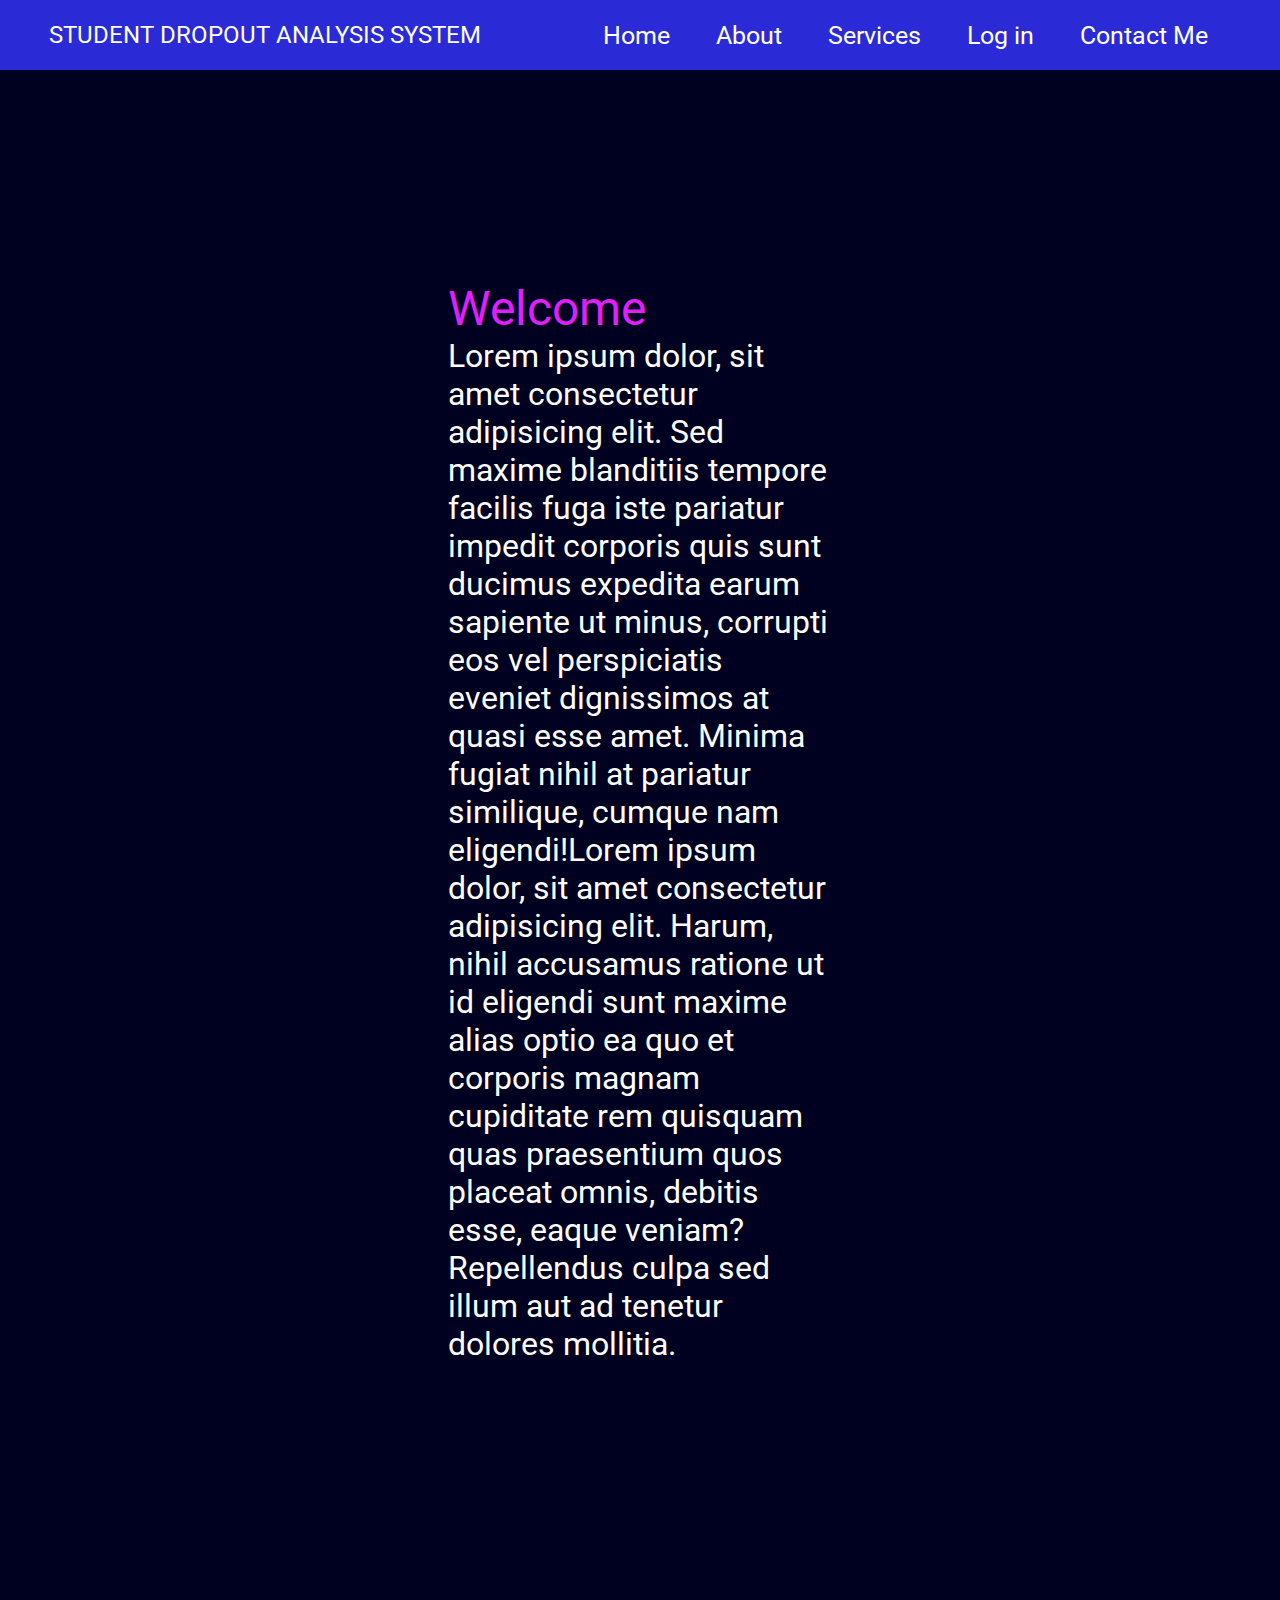
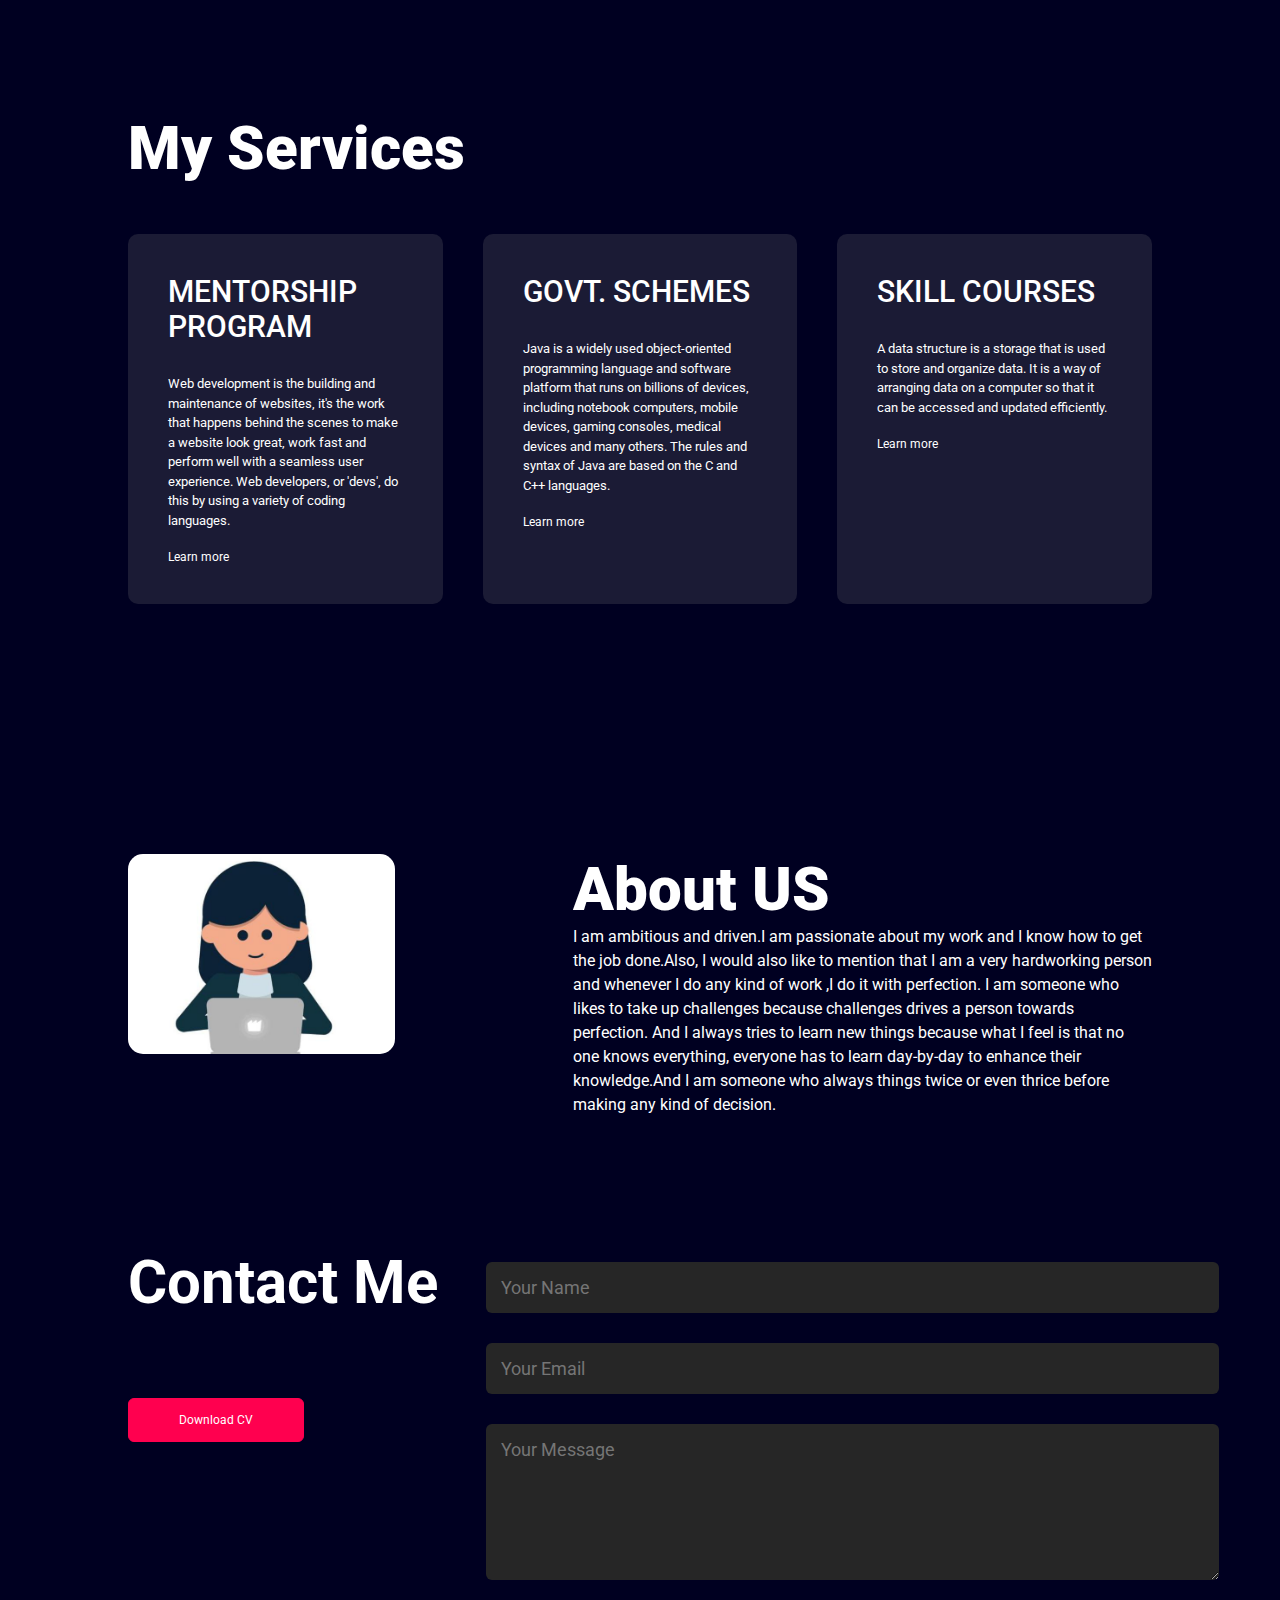
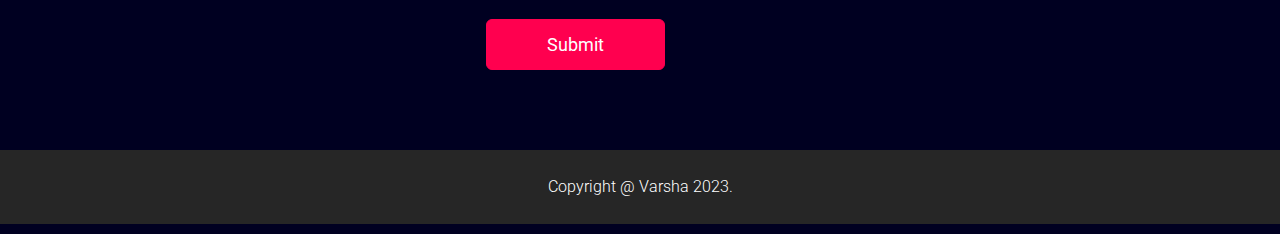
<file: index.html>
<!DOCTYPE html>
<html lang="en">
<head>
    <meta charset="UTF-8">
    <meta name="viewport" content="width=device-width, initial-scale=1.0">
    <title>VARSHA _developer portfolio</title>
    <link rel="stylesheet" href="dashboardstyle.css">
    <link rel="stylesheet" href="style1.css">
    <link rel="preconnect" href="https://fonts.googleapis.com">
<link rel="preconnect" href="https://fonts.gstatic.com" crossorigin>
<link href="https://fonts.googleapis.com/css2?family=Labrada&family=Roboto:ital@1&display=swap" rel="stylesheet">
    <style>
        *{
            margin:0;
            padding:0;
        }
        body{
        background-color:rgb(0,0,33);
        color:white;
        font-family: 'Poppins', sans-serif;
        }
        nav{
            display: flex;
            justify-content: space-around;
            align-items:center;
            height: 70px;
            background-color: rgb(42, 42, 214);
        }
        nav ul{
            display: flex;
            justify-content: center;
        }
        nav ul li{
            list-style:none;
            margin:0 23px;
        }

        nav ul li a{
            text-decoration: none;
            color:white;
        }
        nav ul li :hover{
            color:rgb(209, 46, 204);
            font: size 1.04rem;
        }
        main hr
        {
            border:0;
            background: #9c97f1;
            height:1.2px;
            margin:40px 84px;

        }
        .left{
            font-size:1.5rem;
        }
        .firstSection{
            display: flex;
            justify-content: space-around;
            align-items:center;
            margin: 140px 0;


            
        }

        .firstSection > div{ 
            width:30%;
        }
        .leftSection{
            font-size: 3rem;
            margin:70px 0;

        }
        .rightSection img{
            
            width: 80%;
            margin: 50px 0;
        

        }
        .purple{
            color:rgb(225, 31, 250);
        }
        .text-gray
        {
            color:gray;
        }

        #element {
            color:rgb("170,107,228");

        }
        .secondSection
        {
            max-width:80vw;
            margin:auto;
            height:80vh;

        }

        .secondSection h1{
            font-size:1.9rem;
        }

        .secondSection .box {
            background: white;
            width:80vw;
            height: 2px;
            margin:56px 0;
            display: flex;
        }
        .secondSection .vertical{
            height:93px;
            width:1px;
            background-color: white;
            margin:0 100px;
        }
        .image-top{
            width: 23px;
            position:relative;
            top: -32px;
            left: -9px;
        }

        .vertical-title{
            position:relative;
            top:75px;
            width:150px;

        }
        .vertical-desc{
            position:relative;
            top:86px;
            color:gray;
            width:150px;
            font-size:9px;

        }


    </style>
</head>
<body>
    <header>
        <nav>
            <div class="left">STUDENT DROPOUT ANALYSIS SYSTEM</div>
            <div class="right">
                <ul id="sidemenu">
                    <li><a href="#home">Home</a></li>                    
                    <li><a href="#about">About</a></li>
                    <li><a href="#services">Services</a></li>
                    <li><a href="form.html" target="_blank">Log in</a></li>
                    <li><a href="#contact">Contact Me</a></li>
                    <i class="fa-sharp fa-solid fa-xmark" onclick="closemenu()"></i>
                </ul>
                <i class="fa-solid fa-bars" onclick="openmenu()"></i>
            </div>
        </nav>
    </header>
    <main>
        <section class="firstSection">
            <div class="leftSection">
                <span class="purple">Welcome</span> 
                <div class="leftSection_content">Lorem ipsum dolor, sit amet consectetur adipisicing elit. Sed maxime blanditiis tempore facilis fuga iste pariatur impedit corporis quis sunt ducimus expedita earum sapiente ut minus, corrupti eos vel perspiciatis eveniet dignissimos at quasi esse amet. Minima fugiat nihil at pariatur similique, cumque nam eligendi!Lorem ipsum dolor, sit amet consectetur adipisicing elit. Harum, nihil accusamus ratione ut id eligendi sunt maxime alias optio ea quo et corporis magnam cupiditate rem quisquam quas praesentium quos placeat omnis, debitis esse, eaque veniam? Repellendus culpa sed illum aut ad tenetur dolores mollitia.</div>
               
                <span id="element"></span>
            </div>
            <!-- <div class="rightSection">
 <img src="bg.png" alt="">
            </div> -->
        
    </main>
    


<!-- -----------------------services---------------------------- -->
<div id="services">
    <div class="container">
        <h1 class="subtitle">My Services</h1>
        <div class="services-list">
            <div>
                <i class="fa-solid fa-code"></i>
                <!-- web-development icon -->
                <h2>MENTORSHIP PROGRAM</h2><br>
                <p>Web development is the building and maintenance of websites, it's the work that happens behind
                    the scenes to make a website look great, work fast and perform well with a seamless user
                    experience. Web developers, or 'devs', do this by using a variety of coding languages.</p>
                <a href="https://www.geeksforgeeks.org/web-development/">Learn more</a>
            </div>
            <div>
                <i class="fa-brands fa-java"></i>
                <!-- Java icon -->
                <h2>GOVT. SCHEMES</h2><br>
                <p>Java is a widely used object-oriented programming language and software platform that runs on
                    billions of devices, including notebook computers, mobile devices, gaming consoles, medical
                    devices and many others. The rules and syntax of Java are based on the C and C++ languages.</p>
                <a
                    href="https://www.geeksforgeeks.org/java/.">Learn
                    more</a>
            </div>
            <div>
                <i class="fa-brands fa-codepen"></i>
                <!-- DSA icon -->
                <h2>SKILL COURSES</h2><br>
                <p>A data structure is a storage that is used to store and organize data. It is a way of arranging
                    data on a computer so that it can be accessed and updated efficiently.</p>
                <a href="https://www.geeksforgeeks.org/data-structures/">Learn more</a>
            </div>

        </div>
    </div>
</div>
<!-- ----------------------portfolio------------------ -->
<!-- <div id="projects">
    <div class="container">
        <h1 class="subtitle">My Work</h1>
         
        <div class="work-list">
            <div class="work">
               
               <img src="image.jpg">
                <div class="layer">
                    <h3>Temperature Converter Web Application</h3><br />
                    <p>A temperature converter helps in the conversion of the measurement units of the temperature
                        recorded in a particular unit.</p>
                    <a href="https://github.com/Varshajha5/TEMPERATUREconverter"><i class="fa-solid fa-arrow-up-right-from-square"></i></a>
                </div>
            </div>
            <div class="work">
                <img src="https://wallpapercave.com/wp/wp8984777.png"
                    height="280px">
                <div class="layer">
                    <h3>TIC TAC TOE game web application</h3><br />
                    <p>TIC-TAC-TOE is a game in which two players take turns in drawing either an 'O' or an 'X' in one square of a grid consisting of nine squares.</p>
                    <a href="https://github.com/Varshajha5/TIC_TAC_TOE_GAME/tree/main"><i class="fa-solid fa-arrow-up-right-from-square"></i></a>
                </div>
            </div>
            <div class="work">
                <img src="calimg.png" height="280px">
                <div class="layer">
                    <h3>SIMPLE CALCULATOR Web Application</h3><br/>
                    <p>Calculator Web Application is the application used for performing basic mathematical operations like Addition,Subtraction,Multiplication & Divisions.</p>
                    <a href="https://github.com/Varshajha5/SIMPLECALCULATOR"><i class="fa-solid fa-arrow-up-right-from-square"></i></a>
                </div>
            </div>

        </div>
        <a href="https://github.com/Varshajha5" class="btn">See more</a>

    </div>
</div> -->
<div id="about">
    <div class="container">
        <div class="row">
            <div class="about-col-1">
                <img src="img2.jpg" alt="error" height="200">
            </div>
            <div class="about-col-2">
                <h1 class="subtitle">About US</h1>
                <p>I am ambitious and driven.I am passionate about my work and I know how to get the job done.Also, I would also like to mention that I am a very hardworking
                    person and whenever I do any kind of work ,I do it with
                    perfection. I am someone who likes to take up
                    challenges because challenges drives a person
                    towards perfection. And I always tries to learn new
                    things because what I feel is that no one knows
                    everything, everyone has to learn day-by-day to
                    enhance their knowledge.And I am someone who
                    always things twice or even thrice before making any
                    kind of decision.
                </p>

                
            </div>
        </div>
    </div>
</div>

<!-- ---------------------------contacts------------------------ -->
<div id="contact">
    <div class="container">
        <div class="row">
            <!-- for left column -->
            <div class="contact-left">
                <h1 class="sub-titles">Contact Me</h1>
                <!-- <p><i class="fa-solid fa-paper-plane"></i>jhavarsha482@gmail.com</p> -->
                <p><i class="fa-solid fa-phone"></i></p>
              
                
                <a href="RESUMEvkj.pdf" download class="btn btn2">Download CV</a>
                <!-- whenever we will cick Down...,it will start downloading -->
            </div>
            <!-- creating form for right column-->
            <div class="contact-right">
                <form name="submit-to-google-sheet">
                    <!-- the form name will be same as we have used for in JS (last-part) -->
                    <input type="text" name="Name" placeholder="Your Name" required>
                    <input type="email" name="Email" placeholder="Your Email" required>
                    <textarea name="Message" rows="6" placeholder="Your Message"></textarea>
                    <button type="submit" class="btn btn2">Submit</button>

                </form>
                <span id="msg"></span>
            </div>
        </div>

    </div>
    <div class="copy-right">
        <p>Copyright @ Varsha 2023.</p>
    </div>
</div>


</script>
 
</body>

</html>

<script type="text/javascript" src="script.js"></script>
    
</body>
</html>
</file>
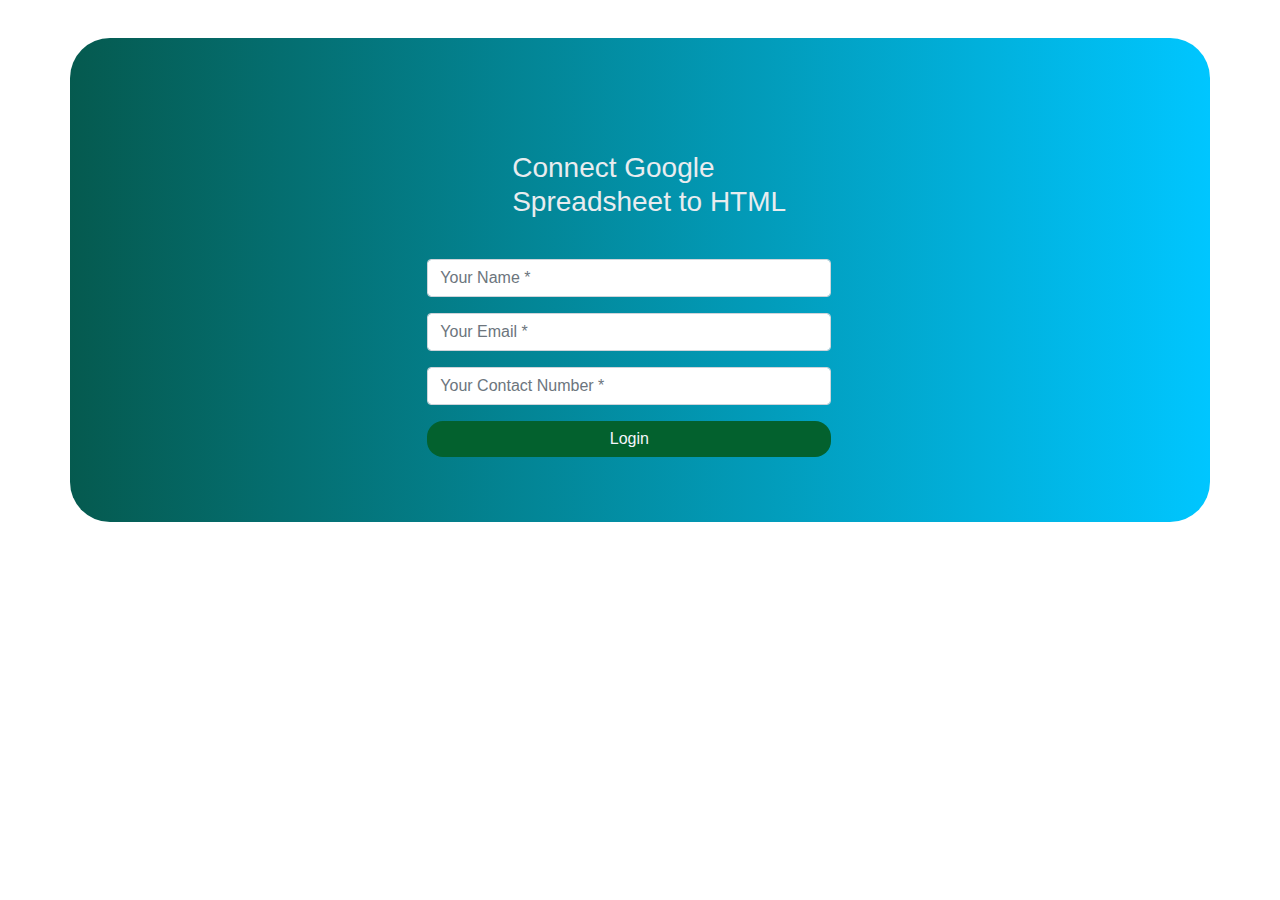
<file: form.html>
<!DOCTYPE html>
<html lang="en">
<head>
    <meta charset="UTF-8">
    <meta name="viewport" content="width=device-width, initial-scale=1.0">
    <title>Document</title>
    <link href="https://maxcdn.bootstrapcdn.com/bootstrap/4.1.1/css/bootstrap.min.css" rel="stylesheet" id="bootstrap-css">
    <style>
            .register .nav-tabs .nav-link:hover{
                border: none;
            }
            .text-align{
                margin-top: -3%;
                margin-bottom: -9%;

                padding: 10%;
                margin-left: 30%;
            }
            .form-new{
                margin-right: 22%;
                margin-left: 20%;
            }
            .register-heading{
                margin-left: 21%;
                margin-bottom: 10%;
                color: #e9ecef;
            }
            .register-heading h1{
                margin-left: 21%;
                margin-bottom: 10%;
                color: #e9ecef;
            }
            .register{
                background: -webkit-linear-gradient(left, #055a4f, #00c6ff);
                margin-top: 3%;
                padding: 3%;
                border-radius: 2.5rem;
            }
            .btnSubmit
            {
                width: 50%;
                border-radius: 1rem;
                padding: 1.5%;
                color: #fff;
                background-color: #03612e;
                border: none;
                cursor: pointer;
                margin-right: 6%;
                color: rgb(246, 246, 252);
                margin-top: 4%;
            }
    </style>

</head>
<body>
    
<div class="container register">
            <div class="row">
                <div class="col-md-12">
                        <div class="tab-pane fade show active text-align form-new" id="home" role="tabpanel" aria-labelledby="home-tab">
                            <h3 class="register-heading">Connect Google Spreadsheet to HTML</h3>
                            <div class="row register-form">
                                <div class="col-md-12">
                                    <form method="post" autocomplete="off" name="google-sheet">
                                        <div class="form-group">
                                            <input type="text" name="Name" class="form-control" placeholder="Your Name *" value="" required=""/>
                                        </div>
                                        <div class="form-group">
                                            <input type="text" name="Email" class="form-control" placeholder="Your Email *" value="" required=""/>
                                        </div>
                                        <div class="form-group">
                                            <input type="number" name="Phone" class="form-control" placeholder="Your Contact Number *" value="" required=""/>
                                        </div>
                                        <div class="form-group">
                                            
                                            <input type="submit" name="submit" class="btnSubmit btn-block" value="Login" />
                                        </div>
                                    </form>
                                </div>
                            </div>
                        </div>
                </div>
            </div>
        </div>
          
          <script>
            const scriptURL = 'https://script.google.com/macros/s/AKfycbydr7HYVAjbC1GXkNFpwB1G-akCdI4cPArNyHYYVaDWNuX9s9t9aGROCPTZ2HX-2IPTPQ/exec'
            const form = document.forms['google-sheet']
          
            form.addEventListener('submit', e => {
              e.preventDefault()
              fetch(scriptURL, { method: 'POST', body: new FormData(form)})
                .then(response => alert("Thanks for Contacting us..! We Will Contact You Soon..."))
                .catch(error => console.error('Error!', error.message))
                window.location.href="dashboard.htm";
            })
          </script>

        <script src="https://maxcdn.bootstrapcdn.com/bootstrap/4.1.1/js/bootstrap.min.js"></script>
        <script src="https://cdnjs.cloudflare.com/ajax/libs/jquery/3.2.1/jquery.min.js"></script>
</body>
</html>
</file>
<file: dashboardstyle.css>
@import url('https://fonts.googleapis.com/css2?family=Montserrat&display=swap');
:root{
	--darkblue:#2b2c40;
	--lightblue:#2b2c40;
	--blue:#696cff;
	--nbox:#323249;
	--black:#232333;
	--font-color:#a3a4cc;
	--font-light:#cbcbe2;
	--white:#fff;
	--shadow:0 0 0.375rem 0.25rem rgb(0 0 0 / 15%);;

}
*{margin: 0px; padding: 0px; font-family: 'Montserrat', sans-serif;}
.clearfix{clear: both;}
body{background: var(--black); height: 100vh; overflow: hidden;}
.sidebar{width: 180px; background: var(--darkblue); padding:25px; 
	height: 100%; position: relative;transition: 1s ease-in-out; float: left;
box-shadow: var(--shadow);}
.main{max-width: 100%; width: 79.1%; float: left; padding: 25px;}
.logo span{font-size: 20px; color: var(--font-light); font-weight: normal;}
.logo{color: var(--blue); font-weight: bold;font-size: 20px;}
.menu-icon{background: var(--blue);
    border-radius: 21px;
    height: 25px;
    width: 25px;
    text-align: center;
    line-height: 26px!important;
    color: var(--white);
    font-size: 12px!important;
    position: absolute;
    right: -18px;
    top: 20px;
    border: 5px solid #232333;}
.sidenav{margin-top: 20px;}
.sidenav li{list-style: none;padding: 12px 10px;border-radius: 10px;margin-bottom: 10px;
	font-size: 14px;}
	.app{
		margin: 5px;
    padding-top: 10px;
    padding-bottom: 10px;
    color: #767685;
    font-size: 11px;
    position: relative;
	}
	.app:after{
		content: '';
		position: absolute;
		width: 40px;
		height: 1px;
		background: var(--font-color);
		left: -50px;
    	top: 17px;
	}
.sidenav li:hover{background-color: rgba(124,125,182,.06);}
.sidenav li i{color: var(--font-color); padding-right: 7px; }
.sidenav li a{text-decoration: none; color: var(--font-color);}
.active{ background:var(--blue)!important; position: relative; }
.sidenav li span{float: right;}
.sidenav .active a{color: var(--white)!important;}
.sidenav .active i{color: var(--white)!important;}
.active:after{
	content: "";
    position: absolute;
    right: -24px;
    width: 0.25rem;
    height: 2.5rem;
    top: 2px;
    background: var(--blue);
    border-radius: 0.375rem 0 0 0.375rem;
}
.dropdown{display: none;}
.dropdown li{padding: 12px 10px; padding: 15px;}
.dropdown li a{padding-left: 20px;}
.dot{
	height: 7px;
	width: 7px;
	border-radius: 10px;
	background: var(--font-color);
	float:left!important;
	margin-top: 5px;
}
.active1 {width: 40px;transition: 1s ease-in-out;}
.menuicon{transform: rotateZ(-180deg);transition: 1s ease-in-out;}
.lislide{padding:8px 11px!important; font-size: 20px!important;}
.lm{text-align: center;font-size: 30px;}
.anchor{display: none;}
.headspan{display: none;}
.apphide{color: transparent; padding: 0px;}
.apphide:after{left: -5px;}
.main-top{width: 100%; background: var(--lightblue);
box-shadow: var(--shadow); padding: 15px 25px;
box-sizing: border-box; border-radius: 10px;}
.main-width{width: 89.5%; transition: 1s ease-in-out;}
.input{padding: 9px; outline: none; background: transparent; border: none;
color: var(--white); background: url(../image/search.png);background-size: 20px;
    background-repeat: no-repeat;
    padding-left: 40px;
    background-position: center left; float: left;}
.top-right{float: right;width: 50%; text-align:right;}
.topicon{font-size:20px!important; color: var(--font-color); padding-top: 5px;
margin-right: 20px;vertical-align: text-bottom;height: 26px; }
.user{width: 35px;margin-bottom: -5px;}
.bell{position: relative;}
.bell:after{
	content: '2';
    width: 12px;
    height: 12px;
    font-size: 10px;
    color: var(--white);
    position: absolute;
    border-radius: 10px;
    background: red;
    left: 11px;
    text-align: center;
    padding: 1px;
     transform: scale(0.5);
	box-shadow: 0 0 0 0 rgba(255, 82, 82, 1);
	animation: pulse-red 2s infinite;
}
@keyframes pulse-red {
	0% {transform: scale(0.85);
		box-shadow: 0 0 0 0 rgba(255, 82, 82, 0.7);}
	70% {transform: scale(1);
		box-shadow: 0 0 0 25px rgba(255, 82, 82, 0);}
	100% {transform: scale(0.85);
		box-shadow: 0 0 0 0 rgba(255, 82, 82, 0);}
}
.user1{position: relative;}
.user1:after{
	content: "";
    position: absolute;
    bottom: 0;
    right: 3px;
    width: 8px;
    height: 8px;
    border-radius: 100%;
    background-color: #71dd37;
    box-shadow: 0 0 0 2px #232333;
}
.noti-div{position: absolute;}
.profile-div{
  background-color: var(--nbox);
  width: 200px;
  padding: 10px 0px;
  right: -20%;
  border-radius: 5px;
  position: absolute;
  z-index: 9;
  display: none;
  top: 44px;
  text-align: left;
  box-shadow: var(--shadow);
}
.profile-div:after{
  content: '';
    position: absolute;
    height: 10px;
    width: 10px;
    background-color: var(--nbox);
    top: -6px;
    transform: rotate(45deg);
    right: 10%;
}
.profile-div p{margin: 0px;padding: 10px 20px; color: var(--font-color);}
.profile-div p:hover{
  margin: 0px;
    padding: 10px 20px;
    background-color: var(--blue);
    border-radius: 0px;
    color: var(--white);
}
.notification-div{
  background-color: var(--nbox);
  width: 300px;
  padding: 10px 0px;
  right: 6.4%;
  border-radius: 5px;
  position: absolute;
  z-index: 9;
  display: none;
  top: 84px;
  text-align: left;
  box-shadow: var(--shadow);
}
.notification-div:after{
  content: '';
    position: absolute;
    height: 10px;
    width: 10px;
    background-color: var(--nbox);
    top: -6px;
    transform: rotate(45deg);
    right: 10%;
}
.notification-div p{margin: 0px;padding: 10px 20px; color: var(--font-color);}
.notification-div p:hover{
  margin: 0px;
    padding: 10px 20px;
    background-color: var(--blue);
    border-radius: 0px;
    color: var(--white); 
}
.cong-box{
	height: 180px;
	width: 60%;
	box-shadow: var(--shadow);
	background: var(--lightblue);
	margin-top: 30px;
	float: left;
	border-radius: 10px;
}
.cong-box img{
	width: 184px;
    float: right;
    padding-top: 29px;
    padding-right: 38px;
}
.content{width:350px; float: left; padding:25px;}
.head{color: var(--blue);}
.content p:nth-child(3){color: var(--font-color);font-size: 12px;line-height: 22px;}
.btn{
	    padding: 6px 12px;
    margin-top: 18px;
    font-size: 12px;
    background: var(--blue);
    color: var(--white);
    border: none;
    border-radius: 5px;
}
.com-box{
	height: 180px;
	width: 18%;
	box-shadow: var(--shadow);
	background: var(--lightblue);
	margin-top: 30px;
	float: left;
	margin-left: 20px;
	border-radius: 10px;
}
.com-inner{padding: 25px;}
.com-inner i{font-size: 40px; color: var(--blue);}
.com-inner p{font-size: 14px; color: var(--font-color); font-weight: bold;
margin-top: 20px;}
.com-inner p:nth-child(3){font-size:25px; margin-top: 5px;}
.com-inner p:nth-child(4){font-size: 12px;color:red; font-weight: 100;}
.downar{font-size:12px!important; color:red!important;}
.upnar{font-size:12px!important; color:green!important;}
.table-box{
	width:70%;
	box-shadow: var(--shadow);
	background: var(--lightblue);
	margin-top: 30px;
	border-radius: 10px;
	float: left;}
table {
  border-collapse: collapse;
  margin: 0;
  padding: 0;
  width: 100%;
  font-size: 14px;
  border-radius: 10px;
  color: var(--font-color);
  table-layout: fixed;
  border-spacing: 0 15px;
}
table tr {padding: .15em;margin-bottom: 10px;}
table th,
table td {padding: 1em;text-align: left;}
table th {font-size: .85em;letter-spacing: .1em;text-transform: uppercase;}
.tab-img{
	display: inline-block;
    width: 30px;
    vertical-align: middle;
    border: 1px solid #000;
    border-radius: 18px;
    margin-right: 8px;
}
.ticon{
	padding: 5px;
	background: var(--gray);
	border-radius: 4px;
	width: 15px;
	height: 15px;
	text-align: center;
}
.pe{
	content: '';
	position:absolute;
	width: 7px;
	height: 7px;
	background: red;
	border-radius: 10px;
	left: -2px;
    top: 28px;
    transform: scale(0.5);
	box-shadow: 0 0 0 0 rgba(255, 82, 82, 1);
	animation: pulse-red 2s infinite;
	cursor: pointer;
}
.de{
	content: '';
	position:absolute;
	width: 7px;
	height: 7px;
	background: green;
	border-radius: 10px;
	left: -2px;
    top: 28px;
    transform: scale(0.5);
	box-shadow: 0 0 0 0 rgba(255, 82, 82, 1);
	animation: pulse-green 2s infinite;
	cursor: pointer;
}
@keyframes pulse-green {
	0% {transform: scale(0.85);
	box-shadow: 0 0 0 0 rgba(82, 255, 82, 0.7);}
	70% {transform: scale(1);
		box-shadow: 0 0 0 25px rgba(82, 255, 82, 0);}
	100% {transform: scale(0.85);
		box-shadow: 0 0 0 0 rgba(82, 255, 82, 0);}
}
.active-tr{background: var(--blue);color: var(--white);}
.active-tr .ticon{background: #e5e5e54f;}
.t-sale{
	width: 27%;
	float: left;
	height: 400px;
	box-shadow: var(--shadow);
	background: var(--lightblue);
	margin-top: 30px;
	margin-left: 25px;
	border-radius: 10px;
}
.circle-wrap {
  margin: 50px auto;
  width: 150px;
  height: 150px;
  background: var(--black);
  border-radius: 50%;
}
.circle-wrap .circle .mask,
.circle-wrap .circle .fill {
  width: 150px;
  height: 150px;
  position: absolute;
  border-radius: 50%;
}
.circle-wrap .circle .mask {
  clip: rect(0px, 150px, 150px, 75px);
}
.circle-wrap .circle .mask .fill {
  clip: rect(0px, 75px, 150px, 0px);
  background-color: var(--blue);
}
.circle-wrap .circle .mask.full,
.circle-wrap .circle .fill {
  animation: fill ease-in-out 3s;
  transform: rotate(126deg);
}
@keyframes fill {
  0% {transform: rotate(0deg);}
  100% {transform: rotate(126deg);}
}
.circle-wrap .inside-circle {
  width: 130px;
  height: 130px;
  border-radius: 50%;
  background: #3b3c58;
  line-height: 130px;
  text-align: center;
  margin-top: 10px;
  margin-left: 10px;
  position: absolute;
  z-index: 100;
  font-weight: 700;
  font-size: 2em;
  color: var(--blue);
}
.head-1 {
    font-size: 18px!important;
    margin: 20px 15px;
    color: var(--font-color);
    text-align: center;
}
</file>
<file: style1.css>
*{
            margin:0;
            padding:0;
        }
        body{
        background-color:blue;
        color:white;
        font-family: 'Poppins', sans-serif;
        }
        nav{
            display: flex;
            justify-content: space-around;
            align-items:center;
            height: 70px;
            background-color: #696cff;
        }
        nav ul{
            display: flex;
            justify-content: center;
        }
        nav ul li{
            list-style:none;
            margin:0 23px;
        }

        nav ul li a{
            text-decoration: none;
            color:white;
        }
        nav ul li :hover{
            color:rgb(209, 46, 204);
            font: size 1.04rem;
        }
        main hr
        {
            border:0;
            background: #9c97f1;
            height:1.2px;
            margin:40px 84px;

        }
        .left{
            font-size:1.5rem;
        }
        .firstSection{
            display: flex;
            justify-content: space-around;
            margin: 140px 0;
        }

        .firstSection > div{ 
            width:40%;
        }
        .leftSection{
            font-size: 3rem;
            margin:70px 0;

        }
        .leftSection_content{
            align-items: flex-start;
            font-size: 2rem;
        }
        .rightSection img{
            
            align-items: flex-end;
            width: 50%;
            margin: 50px 0;
        

        }
        .purple{
            color:rgb(225, 31, 250);
        }
        .text-gray
        {
            color:gray;
        }

        #element {
            color:rgb("170,107,228");

        }
        .secondSection
        {
            max-width:80vw;
            margin:auto;
            height:80vh;

        }

        .secondSection h1{
            font-size:1.9rem;
        }

        .secondSection .box {
            background: white;
            width:80vw;
            height: 3px;
            margin:56px 0;
            display: flex;
        }
        .secondSection .vertical{
            height:100px;
            width:1px;
            background-color: white;
            margin:0 100px;
        }
        .image-top{
            width: 23px;
            position:relative;
            top: -32px;
            left: -9px;
        }

        .vertical-title{
            position:relative;
            top:75px;
            width:150px;

        }
        .vertical-desc{
            position:relative;
            top:86px;
            color:gray;
            width:150px;
            font-size:9px;

        }


    
*{
    margin: 0;
    padding: 0;
    box-sizing: border-box;
    /* font-family: 'Poppins',sans-serif; */
    font-family: 'Roboto', sans-serif;
}
html{
    scroll-behavior: smooth;
}
body{
    background-color: black;
}
#header{ 
     width: auto;
    
}
.container{
    padding: 10px 10%;
}
nav{
    display: flex;
    align-items: center;
    justify-content:space-between;
    flex-wrap: wrap;
}
.logo{
    width: 140px;
}
nav ul li{
    display: inline-block;
    list-style: none;
    margin: 10px 20px;
    
}
nav ul li a{
    text-decoration: none;
    color: white;
    font-size: 25px;
    position: relative;
}
nav ul li a::after{
   content: '';
   width: 0%;
   height: 3px;
   background:red;
   position: absolute;
   left: 0;
   bottom: -6px; 
}
nav ul li a:hover::after{
    width: 100%;
}
.header-text{
    margin-top: 10%;
    font-size: 30px;
    color: white;
}
/*----------------------------------for type writting effect--------------------------------*/
.header-text  h1{
    margin-top: 5%;
    font-size:  60px;
    width: 0ch; /*it means it will start from 0 character*/
    overflow: hidden;
    white-space: nowrap;
    animation: text 3s steps(44) infinite;
    border-right: 3px solid red;

}
@keyframes text {
    0% {
        width: 0ch;
    }
    50% {
        width: 20ch;
    }
    
}
.header-text  h1 span{
    color:red;
}
.header-text p{
    font-size:40px;
}





/* ---------------------------ABOUT------------------------ */
#about{
    padding: 100px 0px;
    color: white;
}
.row{
    display: flex;
    justify-content: space-between;
    flex-wrap: wrap;
}
.about-col-1{
    flex-basis: 35%;
}
.about-col-1 img{
    width: auto;
    border-radius: 15px;
}
.about-col-2{
    flex-basis: 60%;
    padding-left: 35px;
}
.subtitle{
    font-size:60px;
    font-weight: 900;
    color: white;
}
 p{
    line-height: 1.5em;
}
.tab-titles{
    display: flex;
    margin: 20px 0 40px;
}
.tab-links{
    margin-right: 50px;
    font-size:18px;
    font-weight: 800;
    cursor: pointer;
    position: relative;
}
.tab-links::after{
    content: "";
    width: 0;
    height: 3px;
    background-color:red;
    position: absolute;
    left: 0;
    bottom: -8px;
    transition:0.5 seconds; 
}
.tab-links.active-link::after{
    width: 50%;
}
.tab-contents ul li{
    list-style: none;
    margin:10px 0;

}
.tab-contents ul li span{
    color:rgba(255, 0, 0, 0.85);
    font-size:14px;

}
.tab-contents{
    display:none; /*it will hide all the contents under skills,Achievements,education*/
}
.tab-contents.active-tab{
    display:block; /*it will display the content of skills part*/
}

/* -------------------services--------------------------------------- */
#services{
    padding:130px 0;
}
.services-list{
    display: grid;
    grid-template-columns: repeat(auto-fit,minmax(250px,1fr));
    grid-gap: 40px;
    margin-top: 50px;
    color: white;
    transition: background 0.5s, transform 0.5s;
    
}
.services-list div{
    background:rgba(128, 128, 128, 0.208);
    padding:40px;
    font-size: 13px;
    font-weight: 300px;
    border-radius: 10px;
    
}
.services-list div i{
    font-size: 50px;
    margin-bottom: 30px;

}
.services-list div h2{
    font-size:30px;
    font-weight: 500;
    margin-bottom:15px;
}
.services-list div a{
    text-decoration: none;
    color: white;
    font-size:12px;
    margin-top: 20px;
    display: inline-block;
}
.services-list :hover{
    background:rgba(255, 8, 0, 0.986);
    transform:translateY(-10px) /*it will move the box by 10 px*/

}
/* ----------------------portfolio-------------------- */


.work-list{
    display: grid;
    grid-template-columns: repeat(auto-fit,minmax(250px,1fr));
    grid-gap: 40px;
    margin-top: 50px;
    
    
}
.work{
    border-radius: 10px;
    position: relative;
    overflow: hidden;
}
.work img{
    border-radius: 10px;
    float: left;
    width: 100%;
    padding:5px;
    transition: transform 0.5s; /*it will zoom in the image*/
}
.layer{
    color: white;
    width: 100%;
    height: 0;
    background:linear-gradient(rgba(0,0,0,0.6),#ff004f);
    border-radius: 10px;
    position: absolute;
    left: 0;
    bottom: 0;
    overflow: hidden;
    display: flex;
    align-items: center;
    justify-content: center;
    flex-direction: column;
    padding: 0 20px;
    text-align: center;
    font-size: 14px;
    transition: height 0.5s;
}
.layer h3{
    font-weight: 500px;
    margin-bottom: 20px;

}
.layer a{
    margin-top: 20px;
    color: #ff004f;
    text-decoration: none;
    font-size: 18px;
    line-height: 60px;
    background: #fff;
    width: 60px;
    height: 60px;
    border-radius:50%;
    text-align: center;
}
.work:hover img {
    transform: scale(1.1);  /*it will zoom in the background images*/
}
.work:hover .layer{
    height: 100%;

}
.btn{
    display: block;
    margin: 50px auto;
    width: fit-content;
    border: 1px solid #ff004f;
    padding: 14px 50px;
    border-radius: 6px;
    text-decoration: none;
    color: #fff;
    /* transition background:0.5s; */
}
.btn:hover{
    background:red;
}
/* -------------------------contact---------------- */
#contact{
    padding:10px 0;}
.contact-left .sub-titles{
    color: white;
    font-size: 60px;
}
p{
    color: white;
}
.contact-right{
    flex-basis: 65%;
}
.contact-left p{
    margin-top:30px;
}
.contact-left p i{
    color:rgba(255, 0, 0, 0.463);
    margin-right: 15px;
    font-size: 25px;
}
.social-icons{
    margin-top:30px;

}
.social-icons a{
    text-decoration:none;
    font-size:30px;
    margin-right: 15px;
    color: white;
    display: inline-block;
    transition: transform 0.5s;
}
.social-icons a:hover{
    color: #ff004f;
    transform: translateY(-5px); /*it will move up and the color will change*/

}
.btn.btn2{
    display: inline-block;
    background: #ff004f;
}

/* for right column contact name table  */
.contact-right form{
    width: 110%;

}
form input,form textarea{
    width: 100%;
    border: 0;
    outline: none;
    background: #262626;
    padding: 15px;
    margin: 15px 0;
    color: #fff;
    font-size:18px;
    border-radius:6px;
    
}
form .btn2{
    padding: 14px 60px;
    font-size:18px;
    margin-top:20px;
    /* cursor: pointer; */
}
.copy-right{
    width: 100%;
    text-align: center;
    padding:25px 0;
    background-color:#262626;
    font-weight: 300;
    margin-top: 20px;
}


.fa-solid{
    display: none;
}
</file>
